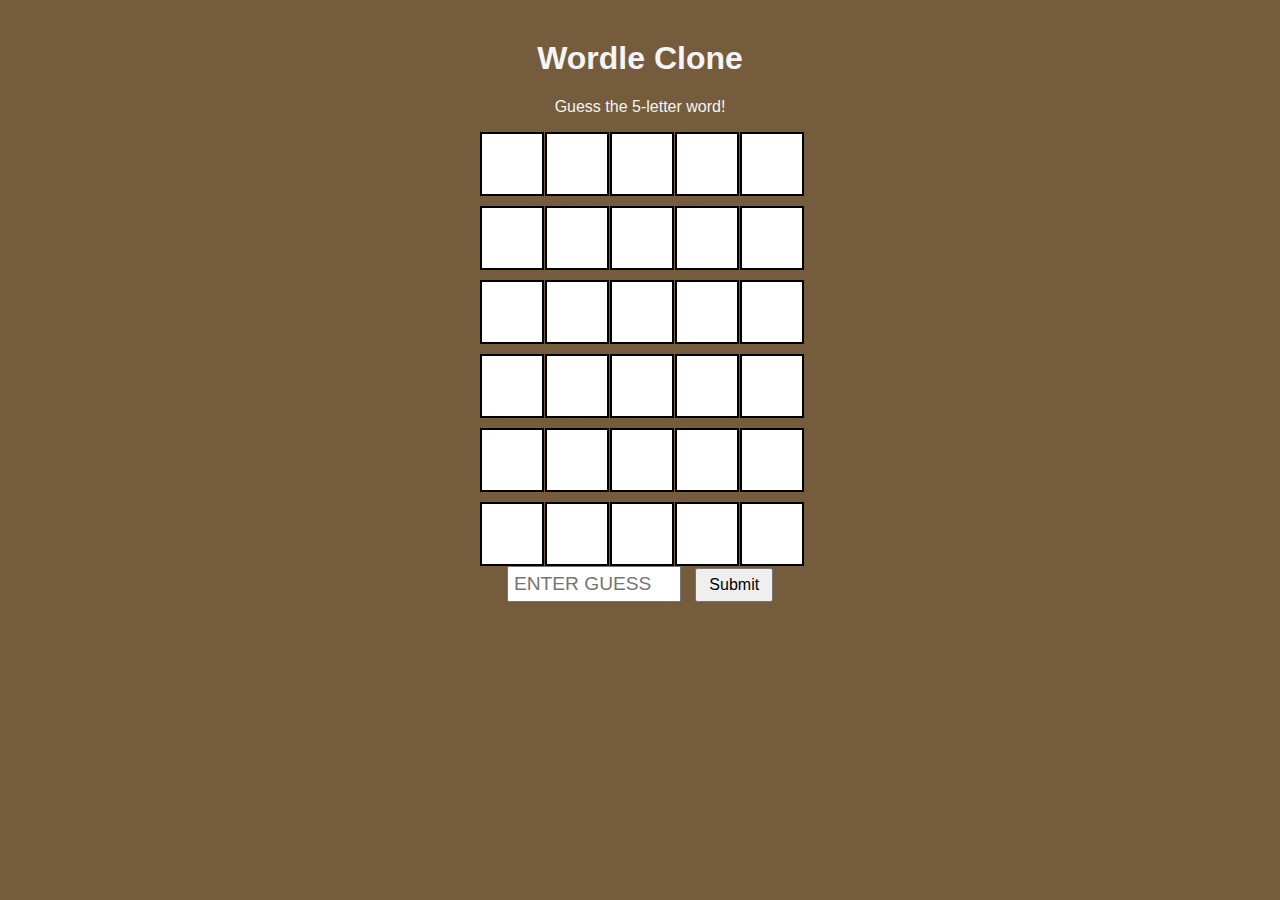
<file: AIapp.html>
<!DOCTYPE html>
<html lang="en">
<head>
  <meta charset="UTF-8" />
  <meta name="viewport" content="width=device-width, initial-scale=1.0"/>
  <title>Wordle Clone</title>
  <link rel="stylesheet" href="css/styles.css">
  <style>
    body {
      text-align: center;
      margin-top: 40px;
    }

    #game-board {
      display: grid;
      grid-template-rows: repeat(6, 1fr);
      gap: 10px;
      margin: 0 auto;
      width: max-content;
    }

    .row {
      display: grid;
      grid-template-columns: repeat(5, 60px);
      gap: 5px;
    }

    .tile {
      width: 60px;
      height: 60px;
      background-color: white;
      border: 2px solid black;
      font-size: 2em;
      text-align: center;
      line-height: 60px;
      font-weight: bold;
      text-transform: uppercase;
    }

    .correct {
      background-color: #6aaa64; /* Green */
      color: white;
    }

    .present {
      background-color: #c9b458; /* Yellow */
      color: white;
    }

    .absent {
      background-color: #787c7e; /* Gray */
      color: white;
    }

    input[type="text"] {
      font-size: 1.2em;
      text-transform: uppercase;
      width: 160px;
      padding: 5px;
    }

    button {
      font-size: 1em;
      padding: 6px 12px;
      margin-left: 10px;
    }

    #message {
      margin-top: 15px;
      font-weight: bold;
      font-size: 1.2em;
    }
  </style>
</head>
<body>

  <div id="header">
    <h1>Wordle Clone</h1>
    <p>Guess the 5-letter word!</p>
  </div>

  <div id="main-content">
    <div id="game-board"></div>

    <div>
      <input type="text" id="guess" maxlength="5" placeholder="Enter guess" />
      <button onclick="submitGuess()">Submit</button>
    </div>

    <p id="message"></p>
  </div>

  <script>
    const wordList = ["piano", "cello", "viola", "flute", "trump", "notes", "choir"];
    const secretWord = wordList[Math.floor(Math.random() * wordList.length)].toUpperCase();

    let currentRow = 0;

    const gameBoard = document.getElementById("game-board");
    const message = document.getElementById("message");

    // Create board
    for (let i = 0; i < 6; i++) {
      const row = document.createElement("div");
      row.classList.add("row");
      for (let j = 0; j < 5; j++) {
        const tile = document.createElement("div");
        tile.classList.add("tile");
        row.appendChild(tile);
      }
      gameBoard.appendChild(row);
    }

    function submitGuess() {
      const guessInput = document.getElementById("guess");
      const guess = guessInput.value.toUpperCase();

      if (guess.length !== 5) {
        message.textContent = "Enter a 5-letter word!";
        return;
      }

      const row = gameBoard.children[currentRow];
      const tiles = row.children;

      for (let i = 0; i < 5; i++) {
        tiles[i].textContent = guess[i];
        if (guess[i] === secretWord[i]) {
          tiles[i].classList.add("correct");
        } else if (secretWord.includes(guess[i])) {
          tiles[i].classList.add("present");
        } else {
          tiles[i].classList.add("absent");
        }
      }

      if (guess === secretWord) {
        message.textContent = "🎉 You guessed it!";
        disableInput();
        return;
      }

      currentRow++;
      if (currentRow >= 6) {
        message.textContent = `❌ Out of tries! Word was: ${secretWord}`;
        disableInput();
      }

      guessInput.value = "";
    }

    function disableInput() {
      document.getElementById("guess").disabled = true;
    }
  </script>

</body>
</html>
</file>
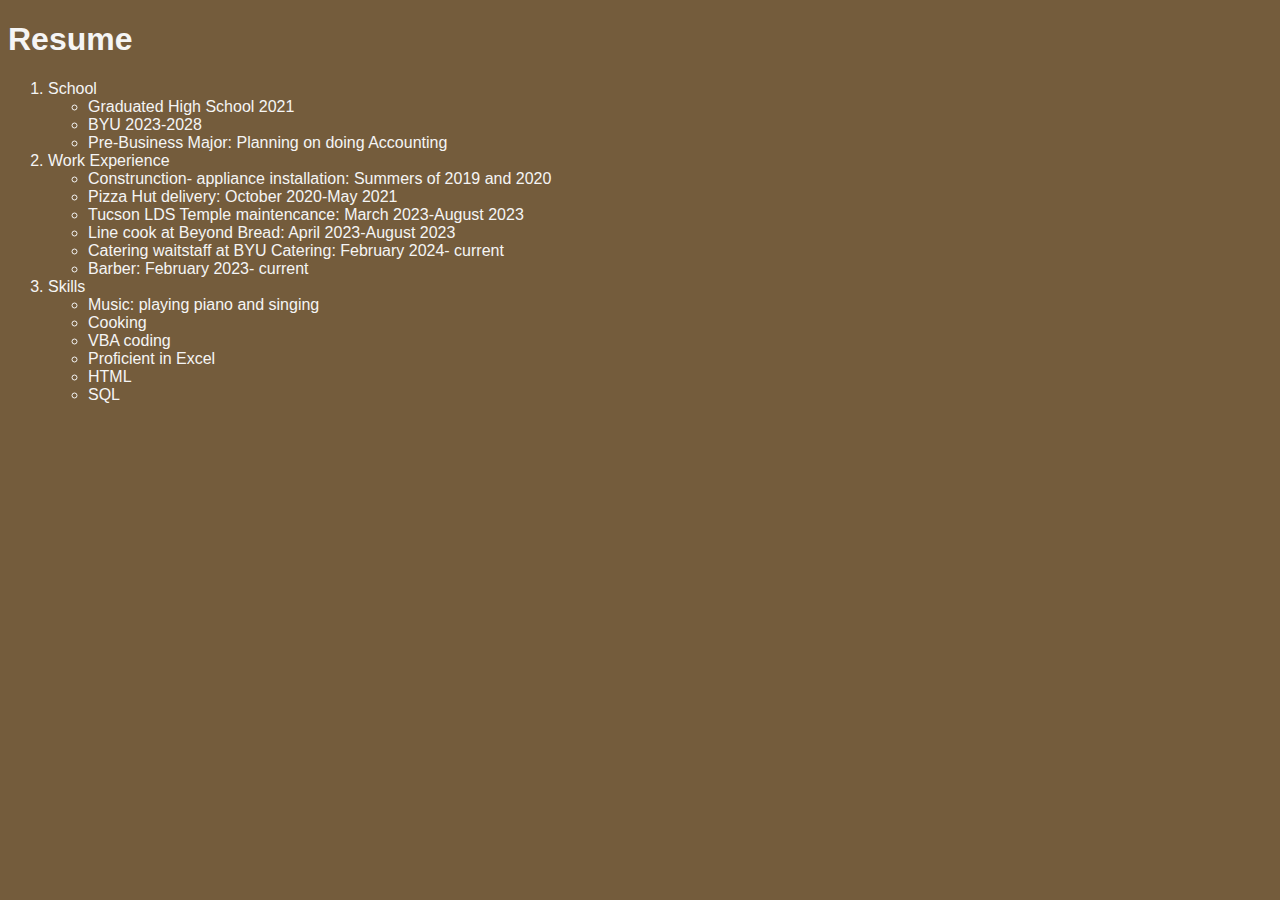
<file: resume.html>
<!DOCTYPE html>
<html lang="en">
<head>
    <meta charset="UTF-8">
    <meta name="viewport" content="width=device-width, initial-scale=1.0">
    <title>Document</title>
    <link rel="stylesheet" href="css/styles.css">
</head>
<body>
    <h1>Resume</h1>
    <ol>
        <li>School
           <ul>
            <li>Graduated High School 2021</li>
            <li>BYU 2023-2028</li>
            <li>Pre-Business Major: Planning on doing Accounting</li>
            </ul>
        <li>Work Experience
            <ul>
            <li>Construnction- appliance installation: Summers of 2019 and 2020</li>
            <li>Pizza Hut delivery: October 2020-May 2021</li>
            <li>Tucson LDS Temple maintencance: March 2023-August 2023</li>
            <li>Line cook at Beyond Bread: April 2023-August 2023</li>
            <li>Catering waitstaff at BYU Catering: February 2024- current</li>
            <li>Barber: February 2023- current</li></ul>
        <li>Skills
            <ul>
            <li>Music: playing piano and singing</li>
            <li>Cooking</li>
            <li>VBA coding</li>
            <li>Proficient in Excel</li>
            <li>HTML</li>
            <li>SQL</li>
            </ul>
        </li>
    </ol>
    
</body>
</html>
</file>
<file: css/styles.css>
body{
    background-color: rgb(116, 92, 60);
    color: whitesmoke;
    font-family: 'Trebuchet MS', 'Lucida Sans Unicode', 'Lucida Grande', 'Lucida Sans', Arial, sans-serif;
}
a{
    color: black;
    font-size: large
    ;
}
img {
    border: 2px solid black;
    padding: 3px;
    margin: 5px;
}
iframe{
    border: 2px solid black;
    padding: 3px;
    margin: 5px;
}
</file>
